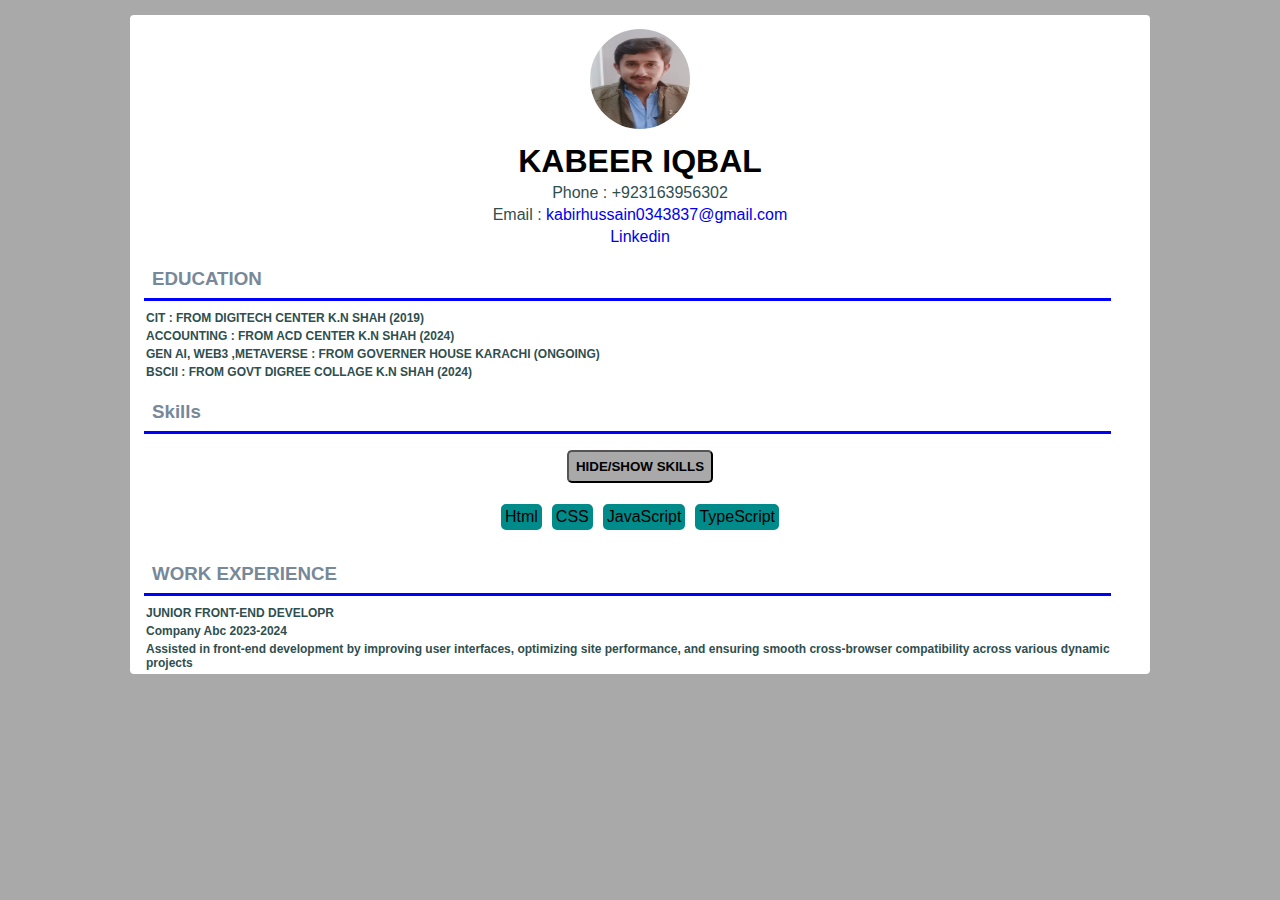
<file: Milestone1-2/index.html>
<!DOCTYPE html>
<html lang="en">
<head>
    <meta charset="UTF-8">
    <meta name="viewport" content="width=device-width, initial-scale=1.0">
    <link rel="stylesheet" href="style.css">
    <title>Milestone-1</title>
</head>
<body>
    <div id="resume-container">
        <!--Heading-profile-->
        <section>
            <div class="heading">
            <img id="image" src="profile.jpg" alt="profile">
            </div>
            <h1>KABEER IQBAL </h1>
            <p>Phone : +923163956302</p>
            <p>Email : <a href="mailto:kabirhussain0343837@gmail.com" target="_blank">kabirhussain0343837@gmail.com</a></p>
            <p><a href="www.linkdin.com">Linkedin </a></p>
        </section>
        <!--Education-->
        <section>
            <h3>EDUCATION</h3>
            <div id="line"></div>
            <h4>CIT :   FROM DIGITECH CENTER K.N SHAH (2019) </h4>
            <h4>ACCOUNTING :   FROM ACD CENTER K.N SHAH (2024) </h4>
            <h4>GEN AI, WEB3 ,METAVERSE :   FROM GOVERNER HOUSE KARACHI (ONGOING) </h4>
            <H4>BSCII : FROM GOVT DIGREE COLLAGE K.N SHAH (2024)</H4>
        </section>
        <!--Skills-->
        <section>
            <h3>Skills</h3>
            <div id="line"></div>
            <div class="clickbutton" id="toogle">
            <button id="toggle-button">HIDE/SHOW SKILLS</button></div>
            <div id="skill">
                <div id="skill-background">Html</div>
                <div id="skill-background">CSS</div>
                <div id="skill-background">JavaScript</div>
                <div id="skill-background">TypeScript</div>
            </div>
        </section>
        <!--Work-Experience-->
        <section class="last-section">
            <h3>WORK EXPERIENCE</h3>
            <div id="line"></div>
            <h4>JUNIOR FRONT-END DEVELOPR</h4>
            <h4>Company Abc 2023-2024</h4>
            <h4>Assisted in front-end development by improving user interfaces, optimizing site performance, and ensuring smooth cross-browser compatibility across various dynamic projects</h4>

        </section>
    </div>
    <script src="app.js"></script>
</body>
</html>
</file>
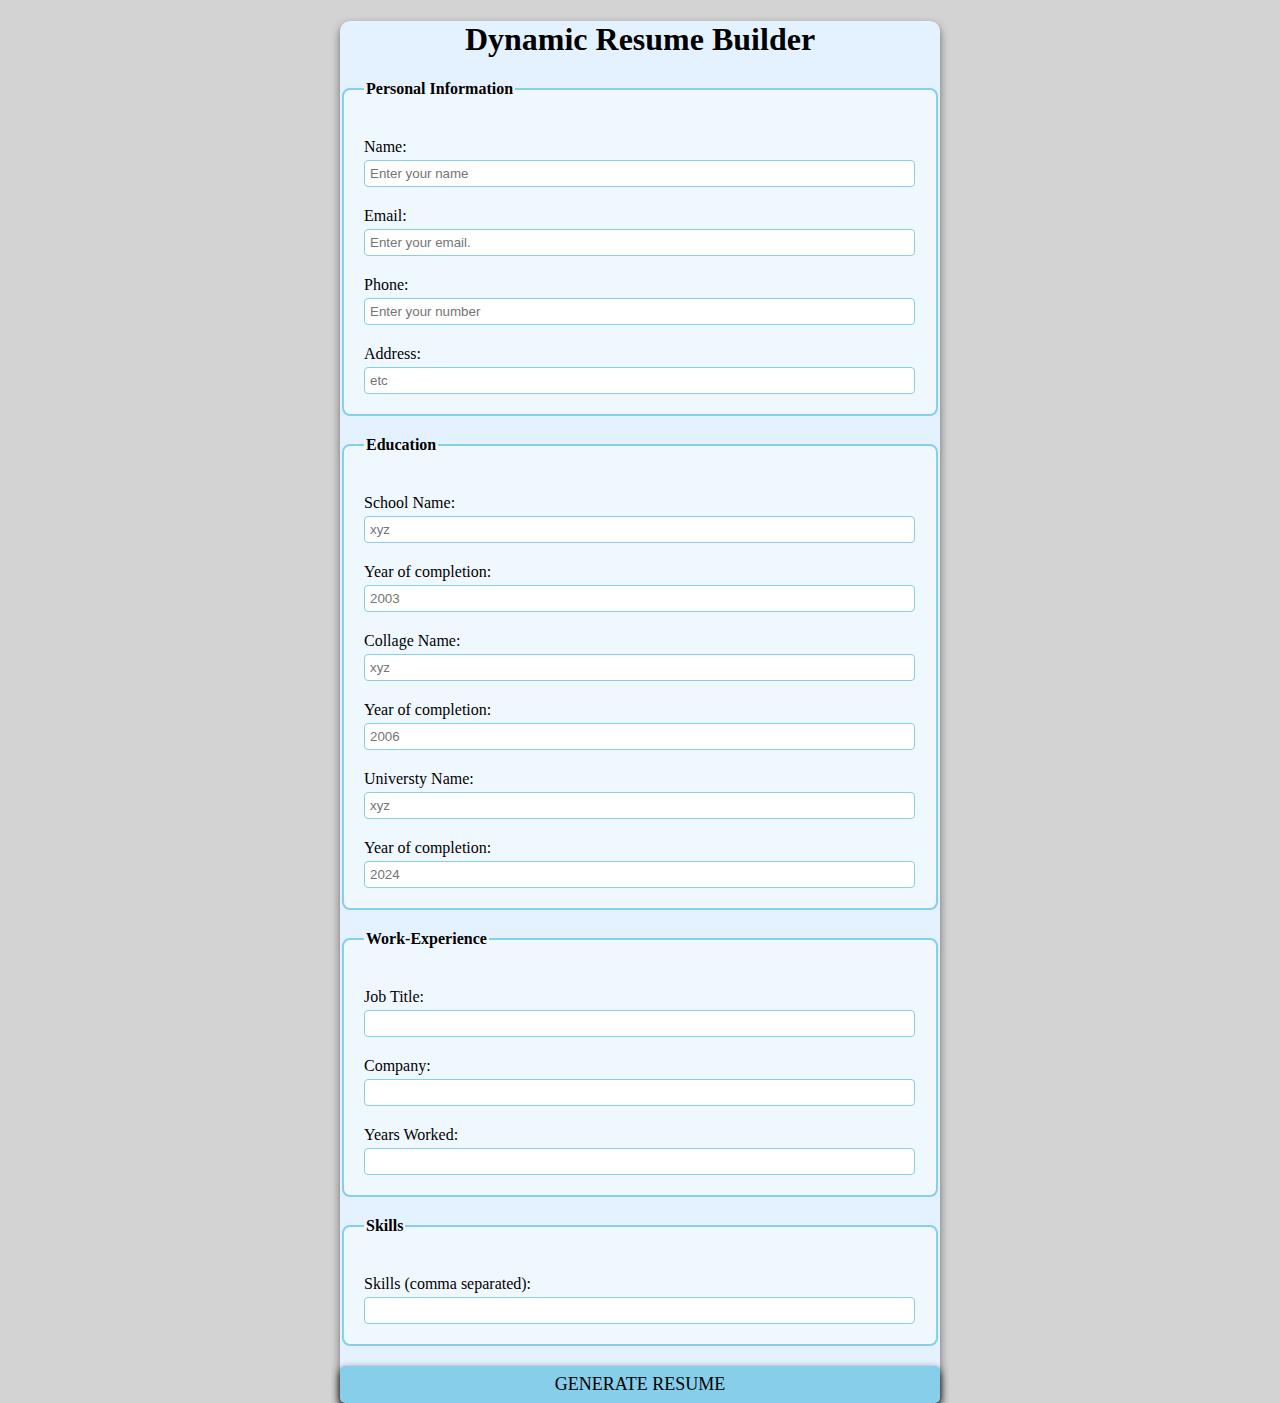
<file: milestone3/index.html>
<!DOCTYPE html>
<html lang="en">
<head>
    <meta charset="UTF-8">
    <meta name="viewport" content="width=device-width, initial-scale=1.0">
    <link rel="stylesheet" href="style.css">
    <title>Dynamic Resume</title>
</head>
<body>
    
    <form id="resumeform">
        <h1>Dynamic Resume Builder</h1>
        <!--Personal Information-->
        <fieldset>
            <legend>Personal Information</legend>
            <label for="name">Name:</label>
            <input type="text" id="name" placeholder="Enter your name" required />
            
            <label for="email">Email:</label>
            <input type="email" id="email" placeholder="Enter your email." required />
            
            <label for="phone">Phone:</label>
            <input type="tel" id="phone" placeholder="Enter your number" required />

            <label for="address">Address:</label>
            <input type="text" id="address" placeholder="etc" required/>
          </fieldset>

        <!--Education-->
        <fieldset>
            <legend>Education</legend>
            <label for="school"> School Name:</label>
            <input type="text" id="schoolname" placeholder="xyz" required/>

            <label for="schoolcompletion">Year of completion:</label>
            <input type="text" id="schoolcompletion" placeholder="2003" required/>

            <label for="collage">Collage Name:</label>
            <input type="text" id="collagename" placeholder="xyz"/>

            <label for="collagecompletion">Year of completion:</label>
            <input type="text" id="collagecompletion" placeholder="2006" />

            <label for="uniname">Universty Name:</label>
            <input type="text" id="uniname" placeholder="xyz" />

            <label for="unicompletion">Year of completion:</label>
            <input type="text" id="unicompletion" placeholder="2024" />
        </fieldset>

        <!--Work-Experience-->
        <fieldset>
            <legend>Work-Experience</legend>
            <label for="jobtitle">Job Title:</label>
            <input type="text" id="jobtitle"/>

            <label for="company">Company:</label>
            <input type="text" id="company" />

            <label for="yearsworked">Years Worked:</label>
            <input type="text" id="yearsworked"/>
        </fieldset>

        <!--Skills-->
        <fieldset>
            <legend>Skills</legend>
            <label for="skills">Skills (comma separated):</label>
            <input type="text" id="skills"/>
        </fieldset>

        <button type="submit">GENERATE RESUME</button>

 
        <!--Dynamic resume-->
        <div id="resume_display">
            <!--Resume generated below-->
           
        </div>
    </form>
    <script src="app.js"></script>
</body>
</html>
</file>
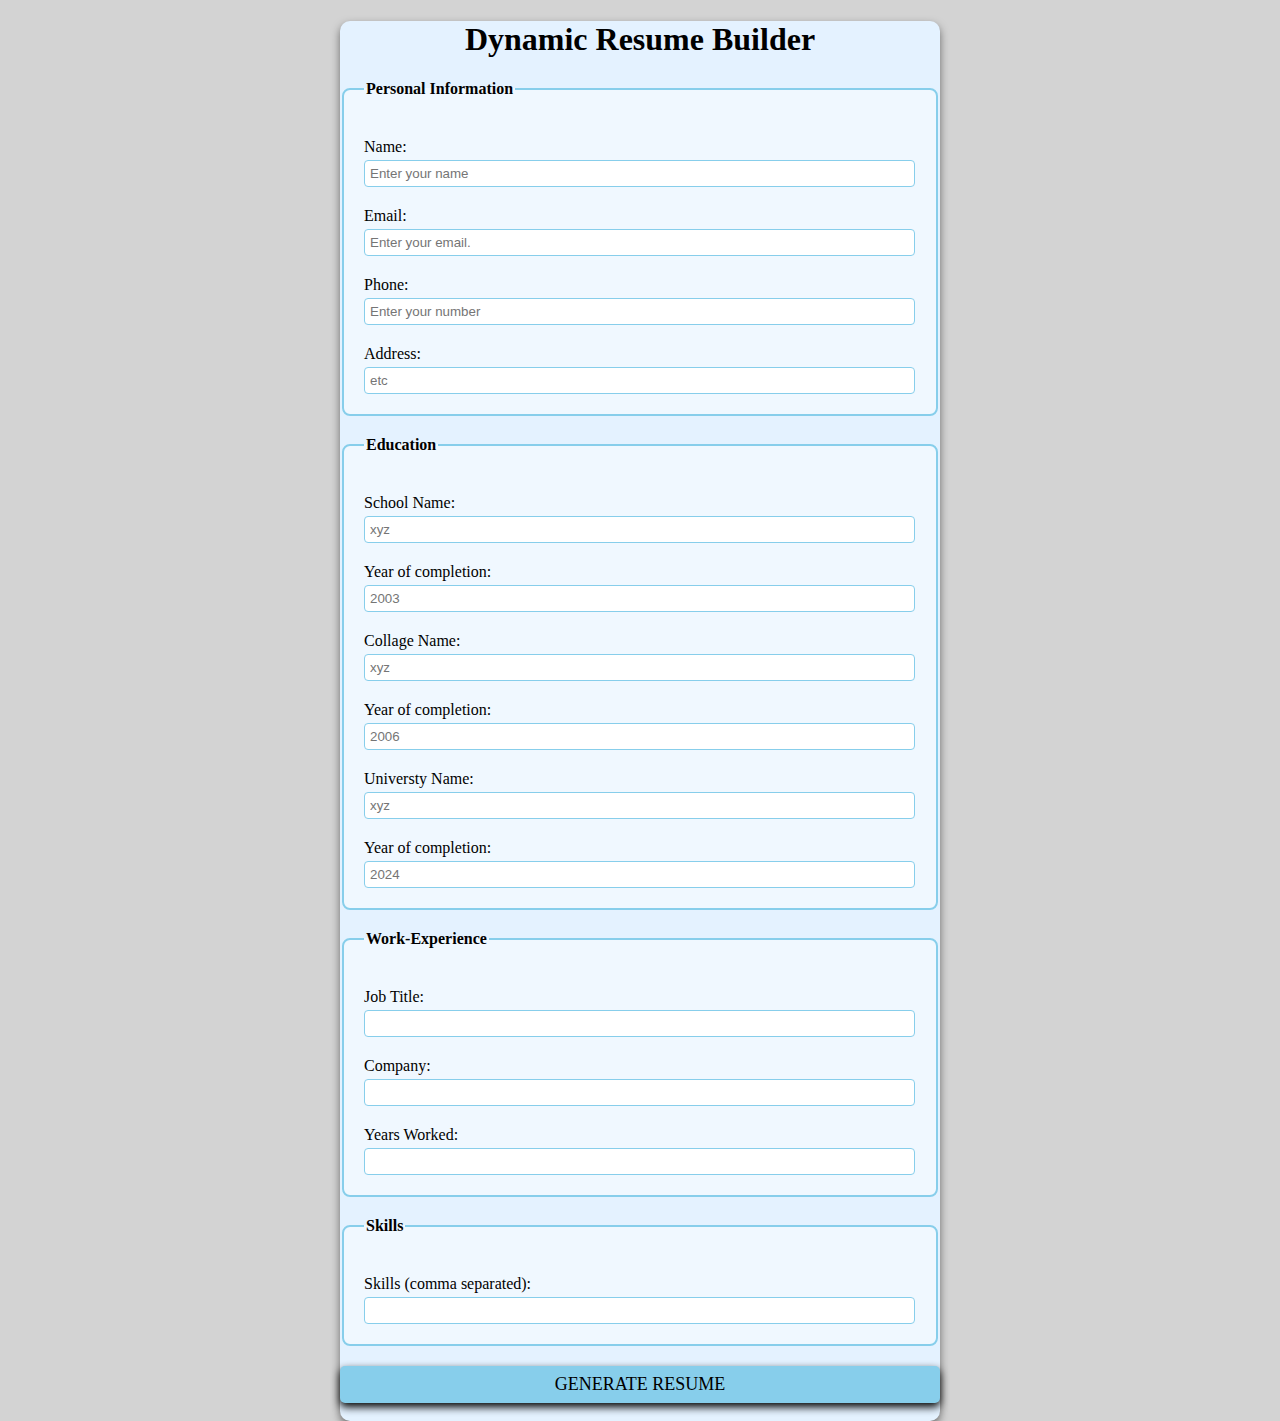
<file: milestone4/index.html>
<!DOCTYPE html>
<html lang="en">
<head>
    <meta charset="UTF-8">
    <meta name="viewport" content="width=device-width, initial-scale=1.0">
    <link rel="stylesheet" href="style.css">
    <title>Dynamic Resume</title>
</head>
<body>
    
    <form id="resumeform">
        <h1>Dynamic Resume Builder</h1>
        <!--Personal Information-->
        <fieldset>
            <legend>Personal Information</legend>
            <label for="name">Name:</label>
            <input type="text" id="name" placeholder="Enter your name" required />
            
            <label for="email">Email:</label>
            <input type="email" id="email" placeholder="Enter your email." required />
            
            <label for="phone">Phone:</label>
            <input type="tel" id="phone" placeholder="Enter your number" required />

            <label for="address">Address:</label>
            <input type="text" id="address" placeholder="etc" required/>
          </fieldset>

        <!--Education-->
        <fieldset>
            <legend>Education</legend>
            <label for="school"> School Name:</label>
            <input type="text" id="schoolname" placeholder="xyz" required/>

            <label for="schoolcompletion">Year of completion:</label>
            <input type="text" id="schoolcompletion" placeholder="2003" required/>

            <label for="collage">Collage Name:</label>
            <input type="text" id="collagename" placeholder="xyz"/>

            <label for="collagecompletion">Year of completion:</label>
            <input type="text" id="collagecompletion" placeholder="2006" />

            <label for="uniname">Universty Name:</label>
            <input type="text" id="uniname" placeholder="xyz" />

            <label for="unicompletion">Year of completion:</label>
            <input type="text" id="unicompletion" placeholder="2024" />
        </fieldset>

        <!--Work-Experience-->
        <fieldset>
            <legend>Work-Experience</legend>
            <label for="jobtitle">Job Title:</label>
            <input type="text" id="jobtitle"/>

            <label for="company">Company:</label>
            <input type="text" id="company" />

            <label for="yearsworked">Years Worked:</label>
            <input type="text" id="yearsworked"/>
        </fieldset>

        <!--Skills-->
        <fieldset>
            <legend>Skills</legend>
            <label for="skills">Skills (comma separated):</label>
            <input type="text" id="skills"/>
        </fieldset>

        <button type="submit">GENERATE RESUME</button>

 
        <!--Dynamic Editable resume-->
        <div id="resume_display" contenteditable="true">
            <!--Resume generated below-->
           
        </div>
    </form>
    <script src="app.js"></script>
</body>
</html>
</file>
<file: Milestone1-2/style.css>
*{
    margin: 0;
    padding: 0;
}

body{
    font-family: Arial, sans-serif;
    padding: 15px 130px;
    background-color: darkgray;
}
#resume-container{
    border: 2px solid white;
    background-color: white;
    border-radius: 4px;
}
.heading{
    display: flex;
    text-align: center;
    justify-content: center;
}
#image{
    border: 2px solid white;
    border-radius: 50%;
    width: 100px;
    height: 100px;
    padding-top: 10px;
    padding-bottom: 10px;
}
a{
    text-decoration: none;
}
h1 , p {
    text-align: center;
    text-decoration: none;
    text-decoration-line: none;
    padding: 2px;
}
p{
    color: darkslategray;
}
h3{
    color: lightslategray;
    margin-left: 12px;
    padding: 8px;
    padding-top: 20px;
}
h4{
    color: darkslategray;
    margin-left: 12px;
    font-size: 12px;
    padding: 2px;
}

#skill{
    display: flex;
    justify-content: center;
    padding: 8px;
}
.clickbutton{
    display: flex;
}
#toogle{
    justify-content: center;
}
button{
    margin-top: 8px;
    margin-bottom: 8px ;
    background-color: darkgray;
    border-radius: 5px;
    font-weight: bold;
    padding: 7px;
}
button:hover{
    margin-top: 8px;
    margin-bottom: 8px ;
    border-radius: 5px;
    background-color: darkolivegreen;
    padding: 7px;

}


#skill-background{
    border: 2px solid darkcyan;
    box-shadow: 5em;
    border-radius: 5px;
    margin: 5px;
    padding: 2px;
    background-color: darkcyan;
}



#line{
    width: 95%;
    height: 1px;
    border: 1px solid blue;
    background-color: blue;
    display: flex;
    justify-content: center;
    margin-left: 12px;
    margin-bottom: 8px;
}

@media screen and (max-width : 550px){
    p{
        font-size: 9px;
    }
    h3{
        font-size: 11px;
        color: lightslategray;
        margin-left: 8px;
        padding: 8px;
        padding-top: 12px;
    }
    #image{
        border: 2px solid white;
        border-radius: 50%;
        width: 70px;
        height: 70px;
        padding-top: 7px;
        padding-bottom: 8px;
    }
    h1{
       font-size: 15px;
    }
    a{
        text-decoration: none;
        font-size: 8px;
    }
    h1,p,a{
        font-size: 5.5px;
    }
    h4{
        color: darkslategray;
        margin-left: 7px;
        font-size: 7px;
        padding: 2px;
    }
    
    
#line{
    width: 95%;
    height: 0.1px;
    border: 0.3px solid blue;
    background-color: blue;
    display: flex;
    justify-content: center;
    margin-left: 8px;
    margin-bottom: 8px;
}
button{
    margin-top: 5px;
    margin-bottom: 5px ;
    background-color: darkgray;
    border-radius: 5px;
    font-weight: bold;
    padding: 4px;
    font-size: 6px;
}
button:hover{
    margin-top: 5px;
    margin-bottom: 5px ;
    border-radius: 5px;
    background-color: darkolivegreen;
    padding: 4px;
    font-size: 6px;
}
#skill{
    display: flex;
    justify-content: center;
    padding: 5px;
    flex-direction: column;
    align-items: center;
}
#skill-background{
    border: 1px solid darkcyan;
    box-shadow: 2em;
    border-radius: 5px;
    margin: 3px;
    padding: 2px;
    background-color: darkcyan;
    font-size: 9px;
    align-items: center;
    text-align: center;
}   
}

/* For tablet */
@media screen and (min-width : 551px) and (max-width : 800px){
    h3{
        font-size: 13px;
        color: lightslategray;
        margin-left: 8px;
        padding: 8px;
        padding-top: 12px;
    }
    #image{
        border: 2px solid white;
        border-radius: 50%;
        width: 85px;
        height: 85px;
        padding-top: 7px;
        padding-bottom: 8px;
    }
    
    h4{
        color: darkslategray;
        margin-left: 7px;
        font-size: 10px;
        padding: 2px;
    }
    
    
#line{
    width: 95%;
    height: 0.1px;
    border: 0.3px solid blue;
    background-color: blue;
    display: flex;
    justify-content: center;
    margin-left: 8px;
    margin-bottom: 8px;
}
button{
    margin-top: 5px;
    margin-bottom: 5px ;
    background-color: darkgray;
    border-radius: 5px;
    font-weight: bold;
    padding: 8px;
    font-size: 12px;
}
button:hover{
    margin-top: 5px;
    margin-bottom: 5px ;
    border-radius: 5px;
    background-color: darkolivegreen;
    padding: 8px;
    font-size: 12px;
}
#skill{
    display: flex;
    justify-content: center;
    padding: 8px;
    flex-direction: column;
    align-items: center;
}
#skill-background{
    border: 1px solid darkcyan;
    box-shadow: 2em;
    border-radius: 5px;
    margin: 3px;
    padding: 2px;
    background-color: darkcyan;
    font-size: 12px;
    align-items: center;
    text-align: center;
}   
}
</file>
<file: milestone3/style.css>
body{
    font-family: 'Times New Roman', Times, serif;
    
    padding: 0;
    background-color: lightgrey;
    width: 600px;
    margin: auto;
}


form{
    margin: auto;
    flex-direction: column;
    gap: 20px;
    max-width: 600px;
    background-color: rgb(228, 242, 255);
    border-radius: 10px;
    box-shadow: 0 4px 8px rgba(0,0,0,0.5);
}
h1{
    text-align: center;
    color: black;
}
fieldset{
    border: 2px solid skyblue;
    margin-bottom: 20px;
    border-radius: 8px;
    padding: 20px;
    background-color: aliceblue;
}
legend{
    font-weight: bold;
    text-align: left;
    color: rgba(34,29,29,);
}
input{
    width: 100%;
    padding: 4px;
}

label{
    display: block;
    margin-top: 20px;
    color: black;
}

input{
    margin-top: 4px;
    padding: 5px;
    width: calc(100% - 1px);
    border: 1px solid skyblue;
    border-radius: 4px;
    box-sizing: border-box;

}
button{
    display: block;
    width: 100%;
    padding: 8px;
    border: none;
    background-color: skyblue;
    border-radius: 5px;
    color: black;
    margin-top: 10px;
    font-family: 'Times New Roman', Times, serif;
    cursor: pointer;
    font-size: 18px;
    box-shadow: 0 4px 8px rgb(0,0,0);
}
button:hover{
    background-color: lightblue;
}

#resume-display{
    max-width: 600px;
    margin: auto;
    padding: 20px;
    border: 2px solid skyblue;
    border-radius: 8px;
    background-color: rgb(228, 242, 255);
    box-shadow: 0 4px 8px rgba(0, 0, 0, 0.5);

}
#resume-display h2{
    color: black;
}
</file>
<file: milestone4/style.css>
body{
    font-family: 'Times New Roman', Times, serif;
    
    padding: 0;
    background-color: lightgrey;
    width: 600px;
    margin: auto;
}


form{
    margin: auto;
    flex-direction: column;
    gap: 20px;
    max-width: 600px;
    background-color: rgb(228, 242, 255);
    border-radius: 10px;
    box-shadow: 0 4px 8px rgba(0,0,0,0.5);
}
h1{
    text-align: center;
    color: black;
}
fieldset{
    border: 2px solid skyblue;
    margin-bottom: 20px;
    border-radius: 8px;
    padding: 20px;
    background-color: aliceblue;
}
legend{
    font-weight: bold;
    text-align: left;
    color: rgba(34,29,29,);
}
input{
    width: 100%;
    padding: 4px;
}

label{
    display: block;
    margin-top: 20px;
    color: black;
}

input{
    margin-top: 4px;
    padding: 5px;
    width: calc(100% - 1px);
    border: 1px solid skyblue;
    border-radius: 4px;
    box-sizing: border-box;

}
button{
    display: block;
    width: 100%;
    padding: 8px;
    border: none;
    background-color: skyblue;
    border-radius: 5px;
    color: black;
    margin-top: 10px;
    font-family: 'Times New Roman', Times, serif;
    cursor: pointer;
    font-size: 18px;
    box-shadow: 0 4px 8px rgb(0,0,0);
}
button:hover{
    background-color: lightblue;
}

#resume-display{
    max-width: 600px;
    margin: auto;
    padding: 20px;
    border: 2px solid skyblue;
    border-radius: 8px;
    background-color: rgb(228, 242, 255);
    box-shadow: 0 4px 8px rgba(0, 0, 0, 0.5);
   /*Editable resume */
   outline: none;

}
#resume-display h2{
    color: black;
}
</file>
